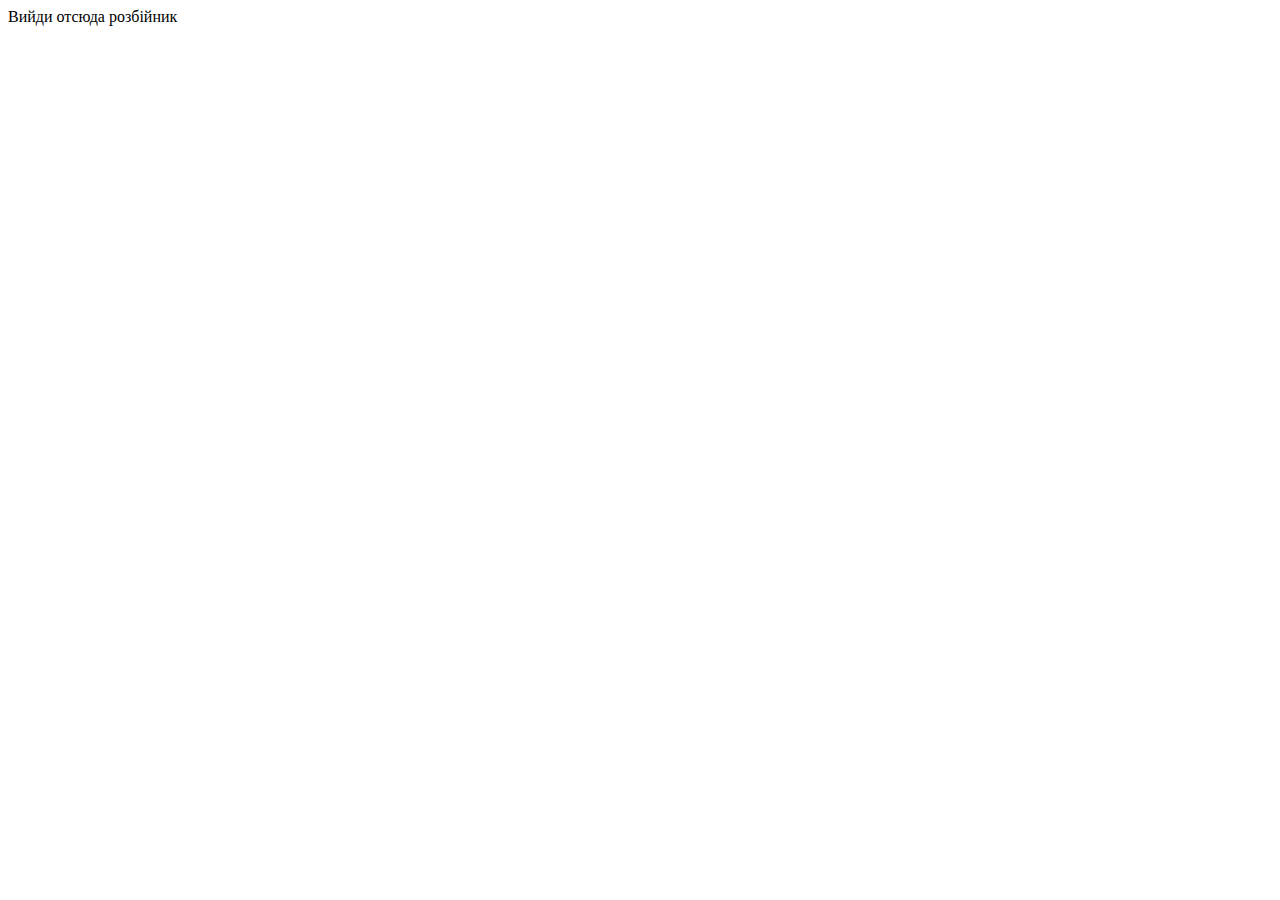
<file: index.html>
<!DOCTYPE html>
<html lang="en">
<head>
    <meta charset="UTF-8">
    <meta http-equiv="X-UA-Compatible" content="IE=edge">
    <meta name="viewport" content="width=device-width, initial-scale=1.0">
    <title>Document</title>
</head>
<body>
    Вийди отсюда розбійник
</body>
</html>
</file>
